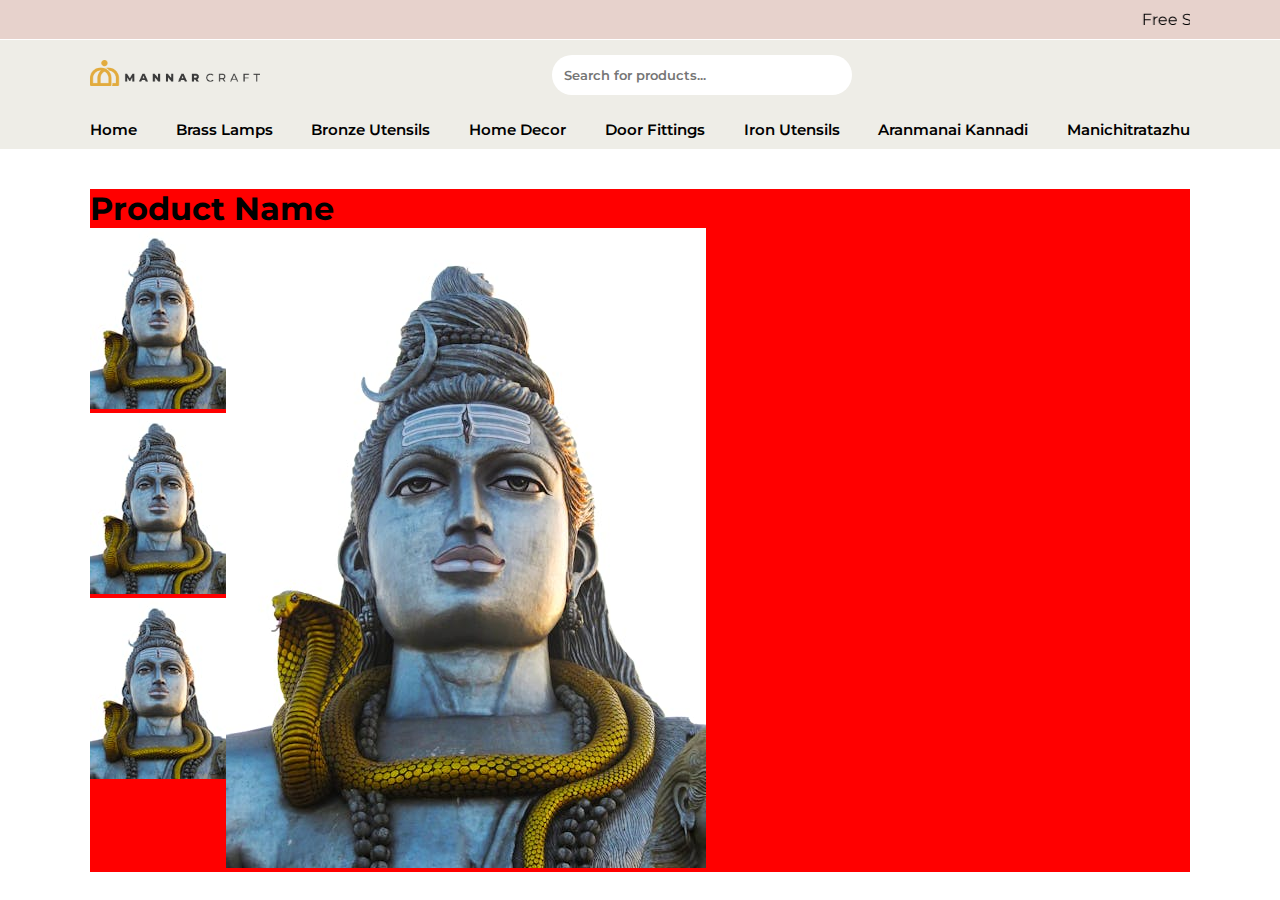
<file: product.html>
<!DOCTYPE html>
<html lang="en">
<head>
    <meta charset="UTF-8">
    <meta name="viewport" content="width=device-width, initial-scale=1.0">
    <link rel="preconnect" href="https://fonts.googleapis.com">
    <link rel="preconnect" href="https://fonts.gstatic.com" crossorigin>
    <link href="https://fonts.googleapis.com/css2?family=Montserrat:ital,wght@0,100..900;1,100..900&display=swap" rel="stylesheet">
    <link rel="stylesheet" href="index.css">
    <link rel="stylesheet" href="productdisplay.css">
    <title>Product Grid</title>
</head>
<body>
    <!-- Marquee -->
    <div class="marquee">
        <div class="marquee-content">
            <marquee>Free Shipping | Quality Products | Worldwide Delivery | Attractive Discounts</marquee>
        </div>
    </div>

<!-- Header -->
    <div class="header">
        <div class="header-container">
            <div class="logo">
                <img src="./Images/logo.png" alt="Logo">
            </div>
            <div class="searchbar">
                <input class="search" type="search" placeholder="Search for products...">
                <i class="fa-solid fa-magnifying-glass"></i>
            </div>
            <div class="icons">
                <i class="fa-regular fa-user"></i>
                <i class="fa-regular fa-heart"></i>
                <i class="fa-solid fa-cart-shopping"></i>
            </div>
            <div class="hamburger">
                <span class="bar"></span>
                <span class="bar"></span>
                <span class="bar"></span>
            </div>
        </div>
    </div>

<!-- Mob Search -->
    <!-- <div class="mob-searchbar">
        <input class="mob-search" type="search" placeholder="Search for products...">
        <i class="fa-solid fa-magnifying-glass"></i>
    </div> -->

<!-- Navigation -->

    <div class="navigation">
        <ul class="navigation-container">
            <li class="nav-item">Home</li>
            <li class="nav-item">Brass Lamps</li>
            <li class="nav-item">Bronze Utensils</li>
            <li class="nav-item">Home Decor</li>
            <li class="nav-item">Door Fittings</li>
            <li class="nav-item">Iron Utensils</li>
            <li class="nav-item">Aranmanai Kannadi</li>
            <li class="nav-item">Manichitratazhu</li>
        </ul>
    </div>

<!-- Product Display -->

    <div class="product-display">
        <div class="product-display-container">
            <h1>Product Name</h1>
            <div class="product-images">
                <div class="small-image">
                    <img src='./Images/small.jpg' alt="" >
                    <img src='./Images/small.jpg' alt="" >
                    <img src='./Images/small.jpg' alt="" >
                </div>
                <div class="productdisplay-image">
                    <img class='productdisplay-main-img' src='./Images/main-product.jpg' alt="" />
                </div>
            </div>
            <div class="product-desp">

            </div>
        </div>
    </div>

</body>
</html>
</file>
<file: index.css>
* {
    padding: 0;
    margin: 0;
    box-sizing: border-box;
    font-family: "Montserrat", sans-serif;
}

.marquee {
    width: 100%;
    background-color: #E7D2CC;
    padding: 10px 0;
}

.marquee-content {
    max-width: 765px;
    margin: 0 auto;
    display: flex;
    align-items: center;
}

.header {
    width: 100%;
    background-color: #EEEDE7;
    padding: 15px 0;
}

.header-container {
    max-width: 765px;
    margin: 0 auto;
    display: flex;
    align-items: center;
    justify-content: space-between;
}

.logo img {
    width: 170px;
    cursor: pointer;
}

.searchbar {
    display: flex;
    position: relative;
}

.searchbar .search {
    width: 300px;
    position: relative;
    padding: 12px;
    border-radius: 25px;
    font-size: 13px;
    font-weight: 600;
    border: 1.5px solid var(--secondary-color);
}

.searchbar i {
    position: absolute;
    top: 12px;
    right: 10px;
    cursor: pointer;
}

.icons {
    display: flex;
    align-items: center;
    gap: 20px;
    font-size: 17px;
}

.icons i {
    cursor: pointer;
}

.hamburger {
    display: none;
    cursor: pointer;
}

.bar {
    display: block;
    width: 25px;
    height: 3px;
    border-radius: 25px;
    margin: 5px auto;
    background-color: black;
    -webkit-transition: all 0.3s ease-in-out;
    transition: all 0.3s ease-in-out;
}

li {
    list-style: none;
}

.navigation {
    width: 100%;
    background-color: #EEEDE7;
    padding: 10px 0;
}

.navigation-container {
    max-width: 765px;
    margin: 0 auto;
    display: flex;
    align-items: center;
    justify-content: space-between;
    font-size: 15px;
    font-weight: 600;
}

.navigation-container li {
    cursor: pointer;
}

.header,
.navigation {
    position: fixed;
    top: 40px;
    left: 0;
    width: 100%;
    z-index: 2; 
    background-color: #EEEDE7;
    transition: 0.3s;
}

.navigation {
    top: 110px;
}

.header.sticky {
    top: 0;
}

.navigation.sticky {
    top: 70px;
}


.mob-searchbar {
    width: 100%;
    position: fixed;
    top: 100px;
    left: 0;
    background-color: #EEEDE7;
    z-index: 2; 
    padding: 10px 25px;
    display: flex;
    align-items: center;
    justify-content: center;
}

.mob-searchbar input {
    display: flex;
    position: relative;
    width: 300px;
    padding: 12px;
    border-radius: 25px;
    font-size: 13px;
    font-weight: 600;
    border: 1.5px solid var(--secondary-color);
}

.mob-searchbar i {
    position: absolute;
    right: 105px;
}

.mob-searchbar.sticky {
    top: 60px;
}

.carousel {
    margin-top: 6rem;
}

.offers {
    width: 100%;
    margin: 20px 0;
}

.offer-container {
    max-width: 765px;
    margin: 0 auto;
}

.offer-container img {
    width: 100%;
}

.categories {
    width: 100%;
    margin: 2rem 0;
}

.space {
    margin-bottom: 6rem;
}

.category-container {
    max-width: 765px;
    margin: 0 auto;
    display: flex;
    flex-direction: column;
    position: relative;
}

.category-container h1 {
    font-size: 25px;
    font-weight: 600;
}

.custom-slider{
    width: 90%;
    margin: auto;
}

.custom-box{
    text-align:center;
    margin: 15px;
    font-size: 5em;
}

.custom-box img {
    width: 100%;
}

.slick-prev, .slick-next{
    position: absolute;
    line-height: 0;
    top: 50%;
    width: 30px;
    height: 30px;
    display: block;
    padding: 0;
    -webkit-transform: translate(0, -50%);
    transform: translate(0, -50%);
    cursor: pointer;
    color: black;
    border: 1px solid black;
    outline: none;
    border-radius: 50px;
    background: #868B8E;
}

.slick-slider{
    user-select: none;
}

.slick-next{
    right: -30px;
}

.slick-prev{
    left: -30px;
}

.fa-solid {
    z-index: 2;
}

.slick-next:before{
    content: '\003e';
    font-size: 1.2em;
    font-weight: 1000;
    padding-left: 12px;
    color: black;
}

.slick-prev:before{
    content: '\003c';
    font-size: 1.2em;
    font-weight: 1000;
    padding-left: 9px;
    color: black;
}

.slide-icon-left {
    position: absolute;
    top: 180px;
    left: 48px;
}

.des-footer {
    width: 100%;
    background-color: #868B8E;
    padding: 40px;
}

.des-footer-container {
    max-width: 765px;
    margin: 0 auto;
    display: flex;
    align-items: flex-start;
    justify-content: space-between;
    gap: 40px;
    padding: 20px 0;
}

.des-footer-container h1 {
    font-size: 28px;
    font-weight: 600;
}

.about {
    width: 24%;
    display: flex;
    flex-direction: column;
    gap: 15px;
}

.about img {
    width: 210px;
    cursor: pointer;
} 

.about p {
    font-size: 16px;
    font-weight: 600;
}

.contact p {
    font-size: 16px;
    font-weight: 600;
}

.contact {
    width: 24%;
}

.address,
.mobile {
    display: flex;
    align-items: flex-start;
    gap: 12px;
}

.links {
    width: 24%;
}

.links li {
    font-size: 16px;
    font-weight: 600;
}

.footer-links {
    display: flex;
    flex-direction: column;
    gap: 12px;
}

.footer-links li {
    cursor: pointer;
}

.social-icons {
    width: 24%;
    display: flex;
    flex-direction: column;
    align-items: flex-start;
    gap: 20px;
}

.icons {
    display: flex;
    align-items: center;
    gap: 18px;
    padding-left: 10px;
    font-size: 20px;
}

.icons i {
    cursor: pointer;
}

.mob-footer {
    margin-top: 3rem;
    width: 100%;
    padding: 25px 40px;
    display: flex;
    align-items: center;
    justify-content: space-between;
    font-size: 30px;
    border-top: 3px solid black;
    position: fixed;
    bottom: 0;
    left: 0;
    background-color: white;
    z-index: 2;
    display: none;
}

.mob-footer i {
    cursor: pointer;
}

.mob-footer i:hover {
    transform: scale(1.1);
    transition: 0.3s;
}

.harmony {
    width: 100%;
    height: 500px;
    background-image: url(./Images/hands.jpg);
    background-repeat: no-repeat;
    background-size: cover;
    margin: 1cqi 0;
    display: flex;
    flex-direction: column;
    align-items: center;
    justify-content: center;
}

.harmony-details {
    display: flex;
    flex-direction: column;
    align-items: center;
    justify-content: center;
    gap: 14px;
    color: white;
    text-align: center;
}

.harmony-details h5 {
    font-size: 20px;
    font-weight: 400;
    letter-spacing: 1.2px;
}

.harmony-details h1 {
    font-size: 50;
    font-weight: 700;
}

.harmony-details p {
    width: 45rem;
    font-size: 15px;
}

.harmony-details .btn {
    padding: 15px 31px;
    background: transparent;
    border: 2px solid white;
    border-radius: 8px;
    font-size: 16px;
    font-weight: 600;
    color: white;
    margin-top: 2rem;
}

.harmony-details .btn:hover {
    background: white;
    color: black;
}

.reasons {
    width: 100%;
    background-color: #EEEDE7;
}

.reasons-container {
    padding: 25px 0;
    max-width: 765px;
    margin: 0 auto;
    display: flex;
    align-items: center;
    justify-content: space-between;
    gap: 20px;
}

.reason {
    width: 31%;
    display: flex;
    flex-direction: column;
    align-items: center;
    gap: 12px;
    text-align: center;
}

.reason-icon {
    font-size: 40px;
    color: #df9884;
}

.reason-details {
    display: flex;
    flex-direction: column;
    gap: 12px;
}

.reason-details h1 {
    font-size: 30px;
    font-weight: 600;
}

.reason-details p {
    font-size: 14px;
    font-weight: 500;
}

/* Tablet */
@media (max-width:991px) {

    .marquee {
        padding: 10px 40px;
    }

    .header {
        padding: 15px 40px;
    }

    .hamburger {
        display: block;
    }

    .hamburger.active .bar:nth-child(2) {
        opacity: 0;
    }

    .hamburger.active .bar:nth-child(1) {
        transform: translateY(8px) rotate(45deg);
    }

    .hamburger.active .bar:nth-child(3) {
        transform: translateY(-8px) rotate(-45deg);
    }

    .navigation {
        position: static;
    }

    .navigation-container {
        width: 100%;
        position: fixed;
        left: -100%;
        top: 90px;
        gap: 0;
        text-align: center;
        flex-direction: column;
        background-color: white;
        z-index: 5;
    }

    .nav-item {
        margin: 16px 0;
    }

    .navigation-container {
        top: 98px;
    }

    .navigation-container.active {
        position: fixed;
        left: 0;
        top: 98px;
    }

    .navigation.sticky .navigation-container.active {
        top: 58px;
    }

    body.no-scroll {
        overflow: hidden;
    }

    .searchbar {
        display: none;
    }

    .carousel {
        margin-top: 2rem;
    }

    .category-container {
        padding: 0 40px;
    }

    .offer-container {
        padding: 0 40px;
    }

    .des-footer {
        display: none;
    }

    .des-footer-container {
        display: none;
    }

    .mob-footer {
        width: 100%;
        display: block;
        padding: 25px 40px;
        display: flex;
        justify-content: space-between;
    }

    .harmony-details {
        padding: 0 40px;
    }

    .harmony-details h5 {
        font-size: 16px;
        font-weight: 400;
        letter-spacing: 1.2px;
    }
    
    .harmony-details h1 {
        font-size: 30px;
        font-weight: 700;
    }
    
    .harmony-details p {
        width: 30rem;
        font-size: 12px;
    }

    .reason {
        width: 32%;
    }

    .reasons-container {
        padding: 25px 40px;
    }

    .reason-details h1 {
        font-size: 25px;
        font-weight: 600;
    }
    
    .reason-details p {
        font-size: 12px;
        font-weight: 500;
    }

}

/* Mobile */
@media (max-width:768px) {

    .marquee {
        padding: 10px 25px;
    }

    .header {
        padding: 15px 25px;
    }
    
    .hamburger {
        display: block;
    }

    .icons {
        display: none;
    }

    .carousel {
        margin-top: 2.3rem;
    }

    .category-container {
        padding: 0 25px;
    }

    .offer-container {
        padding: 0 25px;
    }

    .des-footer {
        display: none;
    }

    .des-footer-container {
        display: none;
    }

    .harmony-details {
        padding: 0 25px;
    }

    .harmony-details h5 {
        font-size: 13px;
        font-weight: 400;
        letter-spacing: 1.2px;
    }
    
    .harmony-details h1 {
        font-size: 25px;
        font-weight: 700;
    }
    
    .harmony-details p {
        width: 25rem;
        font-size: 12px;
    }
    .reason {
        width: 100%;
    }

    .reasons-container {
        display: flex;
        flex-direction: column;
        align-items: center;
        padding: 25px;
    }

    .reason-details h1 {
        font-size: 27px;
        font-weight: 600;
    }
    
    .reason-details p {
        width: 20rem;
        font-size: 12px;
        font-weight: 500;
    }


}

@media (min-width:992px) {
    
    .marquee-content,
    .header-container,
    .navigation-container,
    .reasons-container,
    .offer-container,
    .category-container,
    .des-footer-container {
      max-width: 912px;
    }

}
  
  @media (min-width:1280px) {
    
    .marquee-content,
    .header-container,
    .navigation-container,
    .reasons-container,
    .offer-container,
    .category-container,
    .des-footer-container {
      max-width: 1100px;
    }
}
  
  @media (min-width:1366px) {
    
    .marquee-content,
    .header-container,
    .navigation-container,
    .reasons-container,
    .offer-container,
    .category-container,
    .des-footer-container {
      max-width: 1174px;
    }
}
  
  @media (min-width:1440px) {
    
    .marquee-content,
    .header-container,
    .navigation-container,
    .reasons-container,
    .offer-container,
    .category-container,
    .des-footer-container {
      max-width: 1250px;
    }
}
  
  @media (min-width:1600px) {
    
    .marquee-content,
    .header-container,
    .navigation-container,
    .reasons-container,
    .offer-container,
    .category-container,
    .des-footer-container {
      max-width: 1375px;
    }
}
  
  @media (min-width:1920px) {
    
    .marquee-content,
    .header-container,
    .navigation-container,
    .reasons-container,
    .offer-container,
    .category-container,
    .des-footer-container {
      max-width: 1650px;
    }
}
</file>
<file: productdisplay.css>
.product-display {
    width: 100%;
    margin-top: 150px;
}

.product-display-container {
    max-width: 765px;
    margin: 0 auto;
    display: flex;
    flex-direction: column;
    background-color: red;
}

.product-images {
    width: 50%;
    display: flex;
}

.product-desp {
    width: 50%;
}

@media (min-width:992px) {
    
    .product-display-container {
      max-width: 912px;
    }

}
  
  @media (min-width:1280px) {
    
    .product-display-container {
      max-width: 1100px;
    }
}
  
  @media (min-width:1366px) {
    
    .product-display-container {
      max-width: 1174px;
    }
}
  
  @media (min-width:1440px) {
    
    .product-display-container {
      max-width: 1250px;
    }
}
  
  @media (min-width:1600px) {
    
    .product-display-container {
      max-width: 1375px;
    }
}
  
  @media (min-width:1920px) {
    
    .product-display-container {
      max-width: 1650px;
    }
}
</file>
